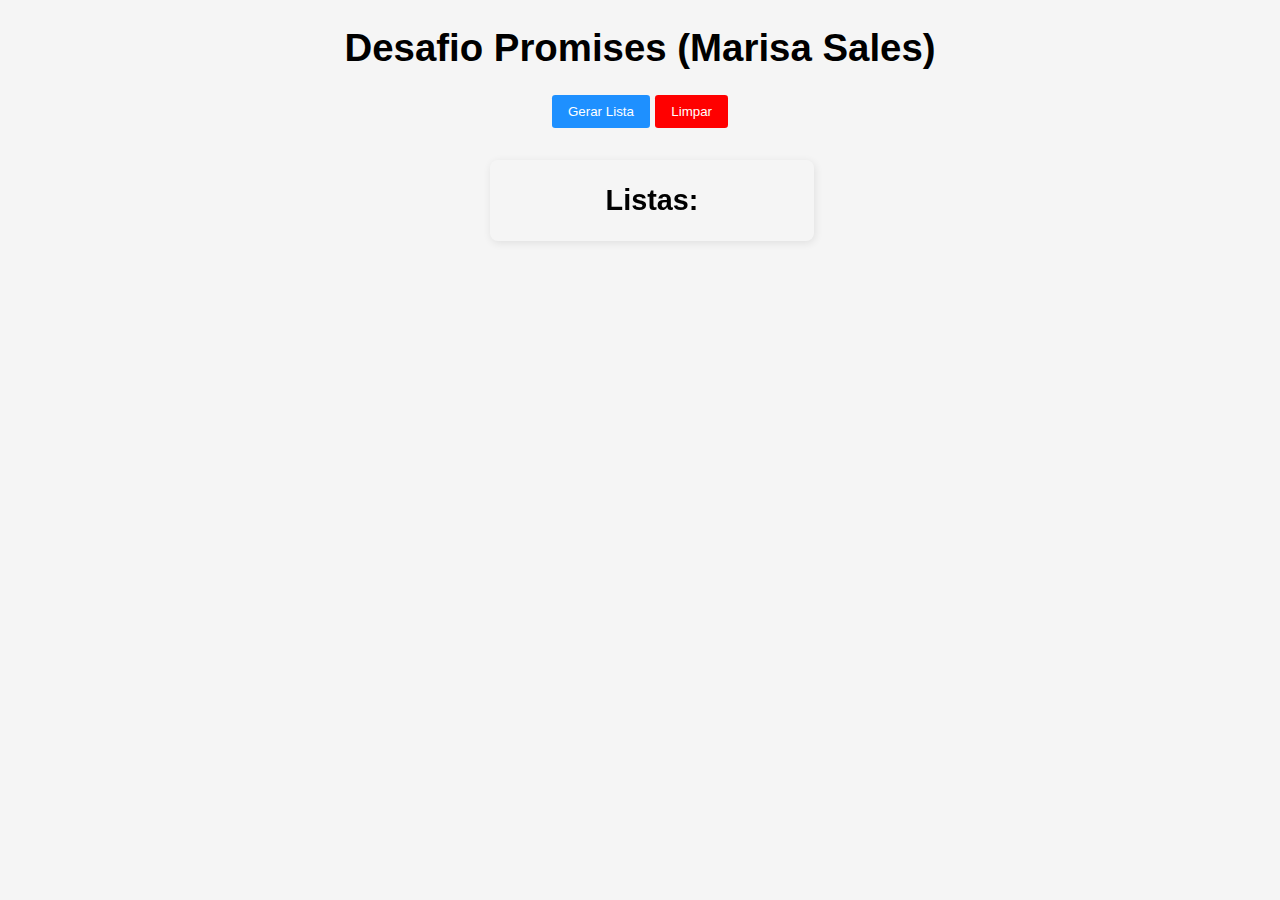
<file: Modulo 4/Promises/index.html>
<!DOCTYPE html>
<html lang="pt-br">
	<head>
		<meta charset="UTF-8" />
		<meta http-equiv="X-UA-Compatible" content="IE=edge" />
		<meta name="viewport" content="width=device-width, initial-scale=1.0" />
		<link rel="stylesheet" href="style.css" />
		<title>Desafio (Promises)</title>
	</head>
	<body>
		<h1>Desafio Promises (Marisa Sales)</h1>

		<button type="button" onclick="generateList()" class="btn-primary">
			Gerar Lista
		</button>
		<button type="button" onclick="clearLists()" class="btn-danger">
			Limpar
		</button>

		<div id="list">
			<h2>Listas:</h2>
			<ul></ul>
		</div>
		<script src="main.js"></script>
	</body>
</html>
</file>
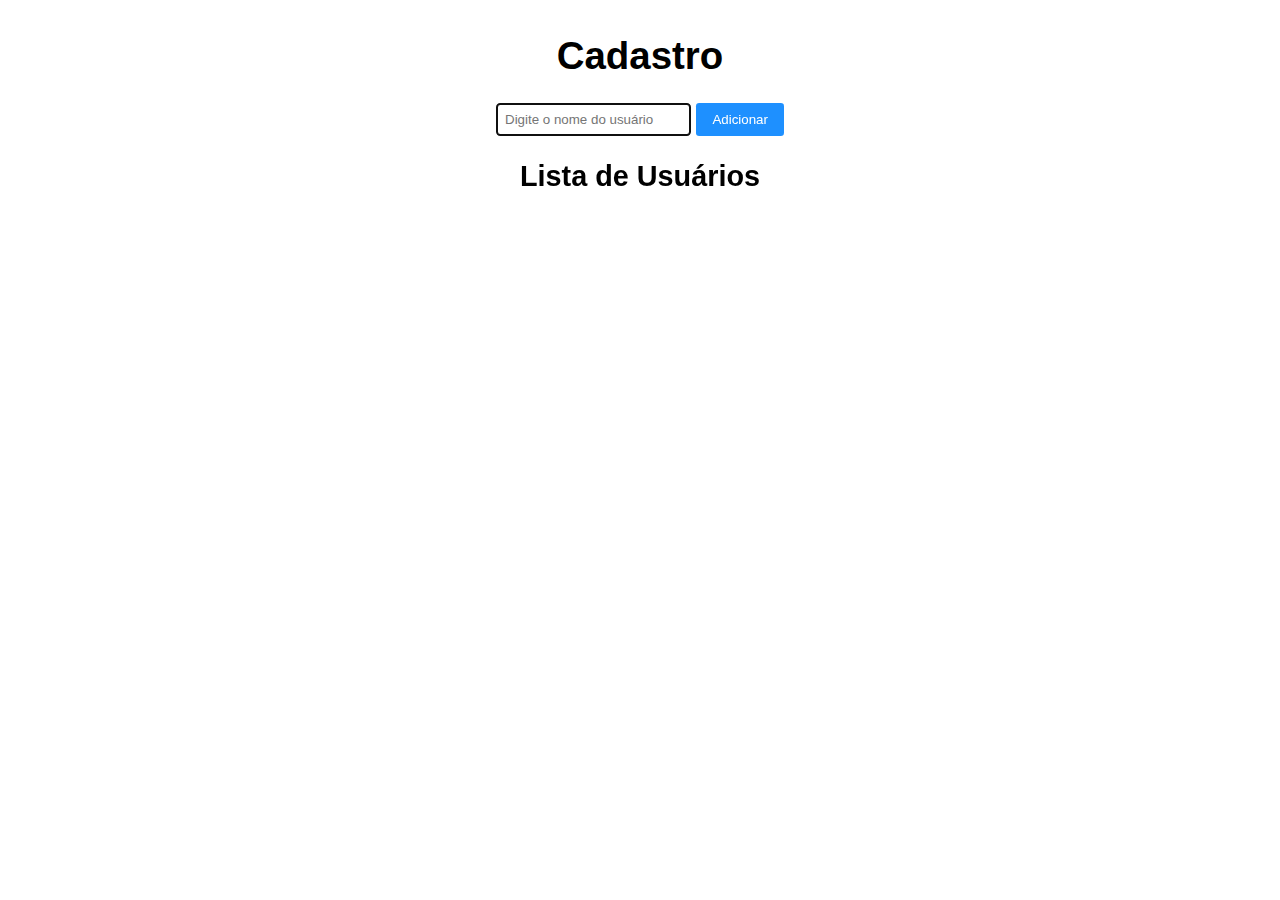
<file: Modulo 4/Users List/index.html>
<!DOCTYPE html>
<html lang="pt-br">
	<head>
		<meta charset="UTF-8" />
		<meta http-equiv="X-UA-Compatible" content="IE=edge" />
		<meta name="viewport" content="width=device-width, initial-scale=1.0" />
		<title>Lista de Usuários</title>
    <link rel="stylesheet" href="style.css">
	</head>
	<body>
		<div class="container">
			<h1>Cadastro</h1>
			<form>
				<input type="text" name="inputName" placeholder="Digite o nome do usuário" required autofocus />
				<button type="submit" class="btn-primary">Adicionar</button>
			</form>
			<section>
				<h2>Lista de Usuários</h2>
				<ul>
					<!-- Usuários -->
				</ul>
			</section>
		</div>

		<script src="main.js"></script>
	</body>
</html>
</file>
<file: Modulo 4/Promises/style.css>
body {
  font: 1.2rem 'Fira Sans', sans-serif;
  text-align: center;
	background-color: whitesmoke;
}

#list {
	margin-top: 2rem;
  padding: 0 2rem;
	box-shadow: 1px 2px 8px rgba(0, 0, 0, 0.089);
	border-radius: 0.5rem;
	width: 260px;
  left: calc(50% - 150px);
	position: fixed;
}

ul {
  padding: 0 2rem;
}

button {
	color: white;
	border: none;
	border-radius: 0.2rem;
	padding: 0.56rem 1rem;
}

button.btn-primary {
	background-color: dodgerblue;
}

button.btn-danger {
	background-color: red;
}

li {
	list-style: none;
}
</file>
<file: Modulo 4/Users List/style.css>
body {
	font: 1.2rem 'Fira Sans', sans-serif;
}

.container {
	display: flex;
	align-items: center;
	flex-direction: column;
	text-align: center;
}

input {
	border-radius: 0.2rem;
	padding: 0.5rem;
	border: 1px solid gray;
}

button {
	color: white;
	border: none;
	border-radius: 0.2rem;
}

button.btn-primary {
	background-color: dodgerblue;
	padding: 0.56rem 1rem;
}

button.btn-danger {
	background-color: red;
	padding: 0.4rem 1rem;
	margin-bottom: 0.8rem;
}

li {
	list-style: none;
}

span {
	background-color: whitesmoke;
	display: inline-block;
	width: 18rem;
	padding: 0.2rem 0 0.3rem 0;
	margin-right: 0.5rem;
}
</file>
